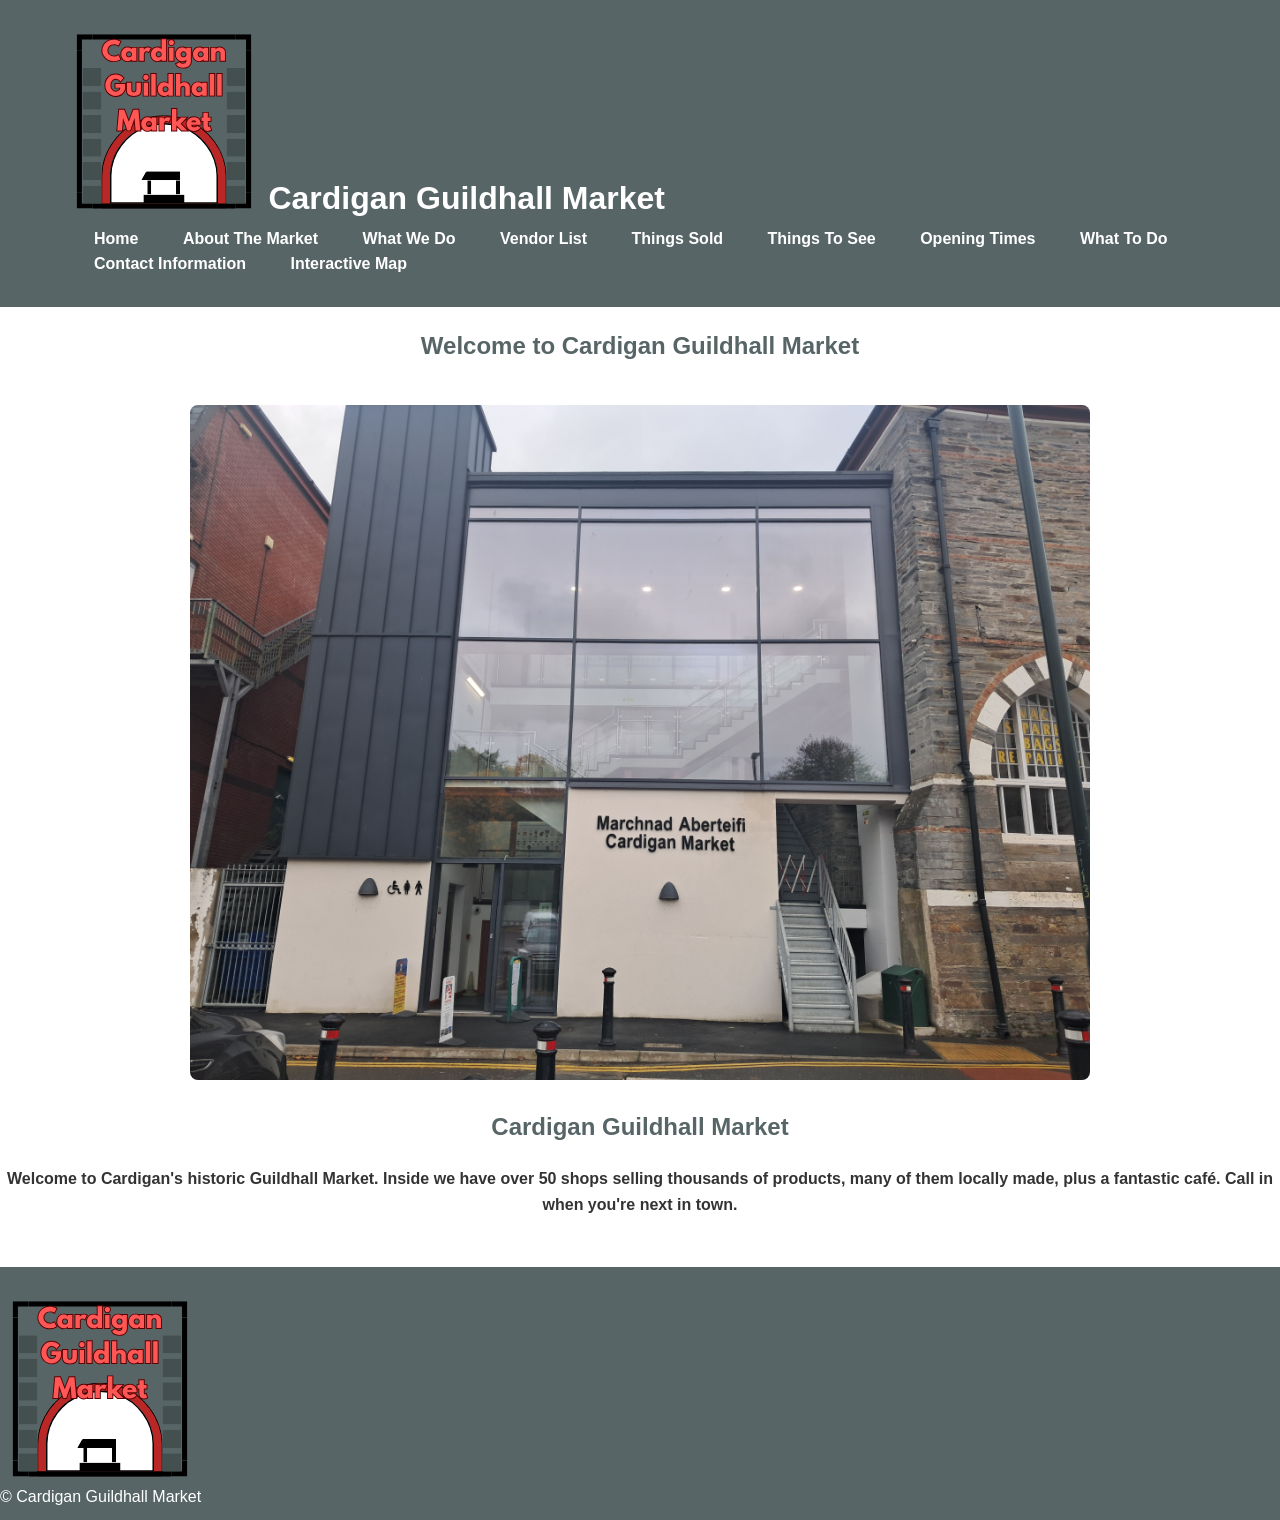
<file: index.html>
<!DOCTYPE html>
<html lang="en">
<head>
    <link rel="stylesheet" href="style.css">
    <meta charset="UTF-8">
    <meta name="viewport" content="width=device-width, initial-scale=1.0">
    <title>Home</title>
    <link rel="icon" type="image/ico" href="Assets/guildhall256.ico"/>
</head>

<body>
    <header>
        <div class="container">
            <img src="Assets/marketlogo.svg" width="200" alt="Market Logo">
            <h1>Cardigan Guildhall Market</h1>
            <nav>
                <ul>
                    <li><a href="index.html">Home</a></li>
                    <li><a href="aboutthemarket.html">About The Market</a></li>
                    <li><a href="whatwedo.html">What We Do</a></li>
                    <li><a href="vendorlist.html">Vendor List</a></li>
                    <li><a href="thingssold.html">Things Sold</a></li>
                    <li><a href="thingstosee.html">Things To See</a></li>
                    <li><a href="openingtimes.html">Opening Times</a></li>
                    <li><a href="whattodo.html">What To Do</a></li>
                    <li><a href="contactinformation.html">Contact Information</a></li>
                    <li><a href="interactivemap.html">Interactive Map</a></li>
 
                </ul>
            </nav>
        </div>
    </header>

<main>
    <section>
        <center><h2>Welcome to Cardigan Guildhall Market</h2>
        <img src="Assets/backmarket.jpg" width="900" height="900" alt="Back of Market" class="responsive-img">
    </center>
    </section>

    <section>
        <center><h2>Cardigan Guildhall Market</h2>
        <h4>Welcome to Cardigan's historic Guildhall Market. Inside we have over 50 shops selling thousands of products, many of them locally made, plus a fantastic café. Call in when you're next in town.</center>
</h4>
    </section>
</main>

<footer>
    <img src="Assets/marketlogo.svg" width="200" alt="Market Logo">
    <p>© Cardigan Guildhall Market</p>
</footer>

</body>
</html>
</file>
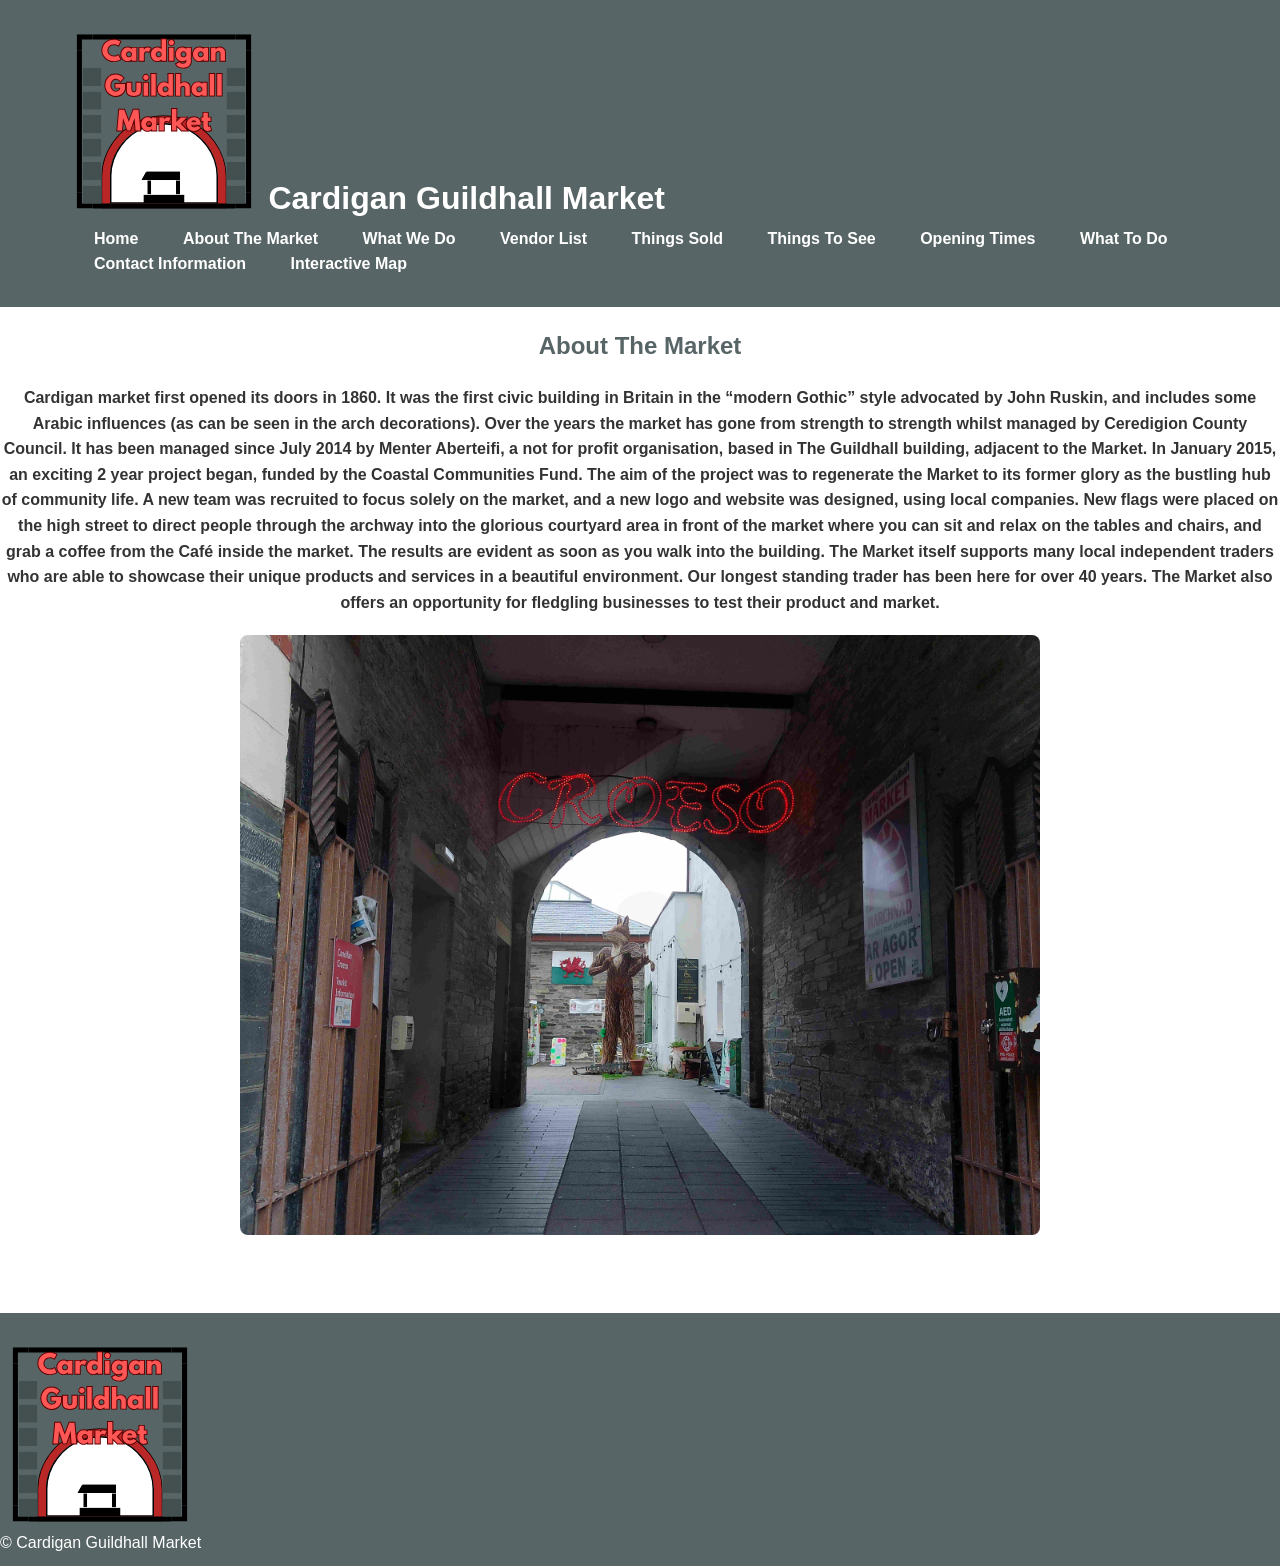
<file: aboutthemarket.html>
<!DOCTYPE html>
<html lang="en">
<head>
    <link rel="stylesheet" href="style.css">
    <meta charset="UTF-8">
    <meta name="viewport" content="width=device-width, initial-scale=1.0">
    <title>About The Market</title>
    <link rel="icon" type="image/ico" href="Assets/guildhall256.ico"/>
</head>

<body>
    <header>
        <div class="container">
            <img src="Assets/marketlogo.svg" width="200" alt="Market Logo">
            <h1>Cardigan Guildhall Market</h1>
            <nav>
                <ul>
                    <li><a href="index.html">Home</a></li>
                    <li><a href="aboutthemarket.html">About The Market</a></li>
                    <li><a href="whatwedo.html">What We Do</a></li>
                    <li><a href="vendorlist.html">Vendor List</a></li>
                    <li><a href="thingssold.html">Things Sold</a></li>
                    <li><a href="thingstosee.html">Things To See</a></li>
                    <li><a href="openingtimes.html">Opening Times</a></li>
                    <li><a href="whattodo.html">What To Do</a></li>
                    <li><a href="contactinformation.html">Contact Information</a></li>
                    <li><a href="interactivemap.html">Interactive Map</a></li>
 
                </ul>
            </nav>
        </div>
    </header>

<main>
    <section>
        <center><h2>About The Market</h2></center>
    </section>

    <section>
        <center><h4>Cardigan market first opened its doors in 1860. It was the first civic building in Britain in the “modern Gothic” style advocated by John Ruskin, and includes some Arabic influences (as can be seen in the arch decorations). Over the years the market has gone from strength to strength whilst managed by Ceredigion County Council.
It has been managed since July 2014 by Menter Aberteifi, a not for profit organisation, based in The Guildhall building, adjacent to the Market. In January 2015, an exciting 2 year project began, funded by the Coastal Communities Fund. The aim of the project was to regenerate the Market to its former glory as the bustling hub of community life.
A new team was recruited to focus solely on the market, and a new logo and website was designed, using local companies. New flags were placed on the high street to direct people through the archway into the glorious courtyard area in front of the market where you can sit and relax on the tables and chairs, and grab a coffee from the Café inside the market.
The results are evident as soon as you walk into the building. The Market itself supports many local independent traders who are able to showcase their unique products and services in a beautiful environment. Our longest standing trader has been here for over 40 years. The Market also offers an opportunity for fledgling businesses to test their product and market.
</h4>
        <img src="Assets/Croeso.jpg" width="800" height="700" alt="Croeso" class="responsive-img">
    </center>
    </section>
</main>

<footer>
    <img src="Assets/marketlogo.svg" width="200" alt="Market Logo">
    <p>© Cardigan Guildhall Market</p>
</footer>

</body>
</html>
</file>
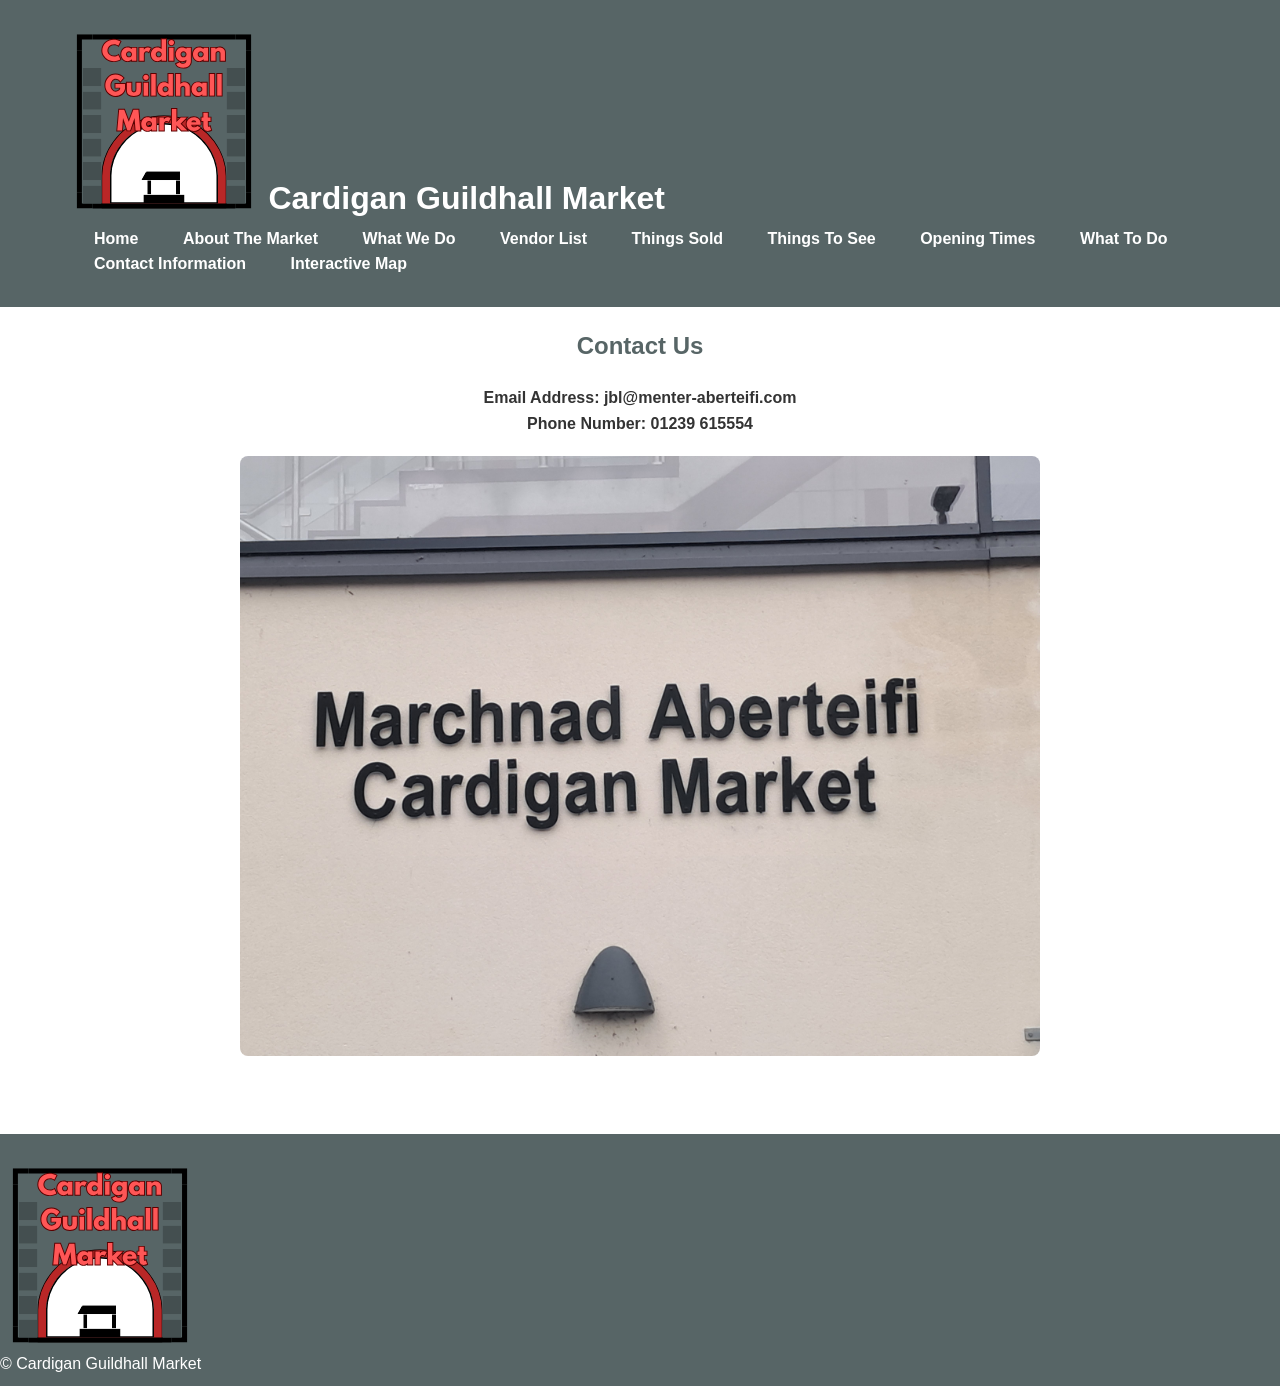
<file: contactinformation.html>
<!DOCTYPE html>
<html lang="en">
<head>
    <link rel="stylesheet" href="style.css">
    <meta charset="UTF-8">
    <meta name="viewport" content="width=device-width, initial-scale=1.0">
    <title>Contact Information</title>
    <link rel="icon" type="image/ico" href="Assets/guildhall256.ico"/>
</head>

<body>
    <header>
        <div class="container">
            <img src="Assets/marketlogo.svg" width="200" alt="Market Logo">
            <h1>Cardigan Guildhall Market</h1>
            <nav>
                <ul>
                    <li><a href="index.html">Home</a></li>
                    <li><a href="aboutthemarket.html">About The Market</a></li>
                    <li><a href="whatwedo.html">What We Do</a></li>
                    <li><a href="vendorlist.html">Vendor List</a></li>
                    <li><a href="thingssold.html">Things Sold</a></li>
                    <li><a href="thingstosee.html">Things To See</a></li>
                    <li><a href="openingtimes.html">Opening Times</a></li>
                    <li><a href="whattodo.html">What To Do</a></li>
                    <li><a href="contactinformation.html">Contact Information</a></li>
                    <li><a href="interactivemap.html">Interactive Map</a></li>
 
                </ul>
            </nav>
        </div>
    </header>

<main>
    <section>
        <center><h2>Contact Us</h2></center>
    </section>

    <section>
        <center><h4>Email Address: jbl@menter-aberteifi.com</h4>
        <h4>Phone Number: 01239 615554</h4>
        <img src="Assets/Market_Nameplate.jpg" width="800" height="700" alt="Market Nameplate" class="responsive-img">
    </center>
    </section>
</main>

<footer>
    <img src="Assets/marketlogo.svg" width="200" alt="Market Logo">
    <p>© Cardigan Guildhall Market</p>
</footer>

</body>
</html>
</file>
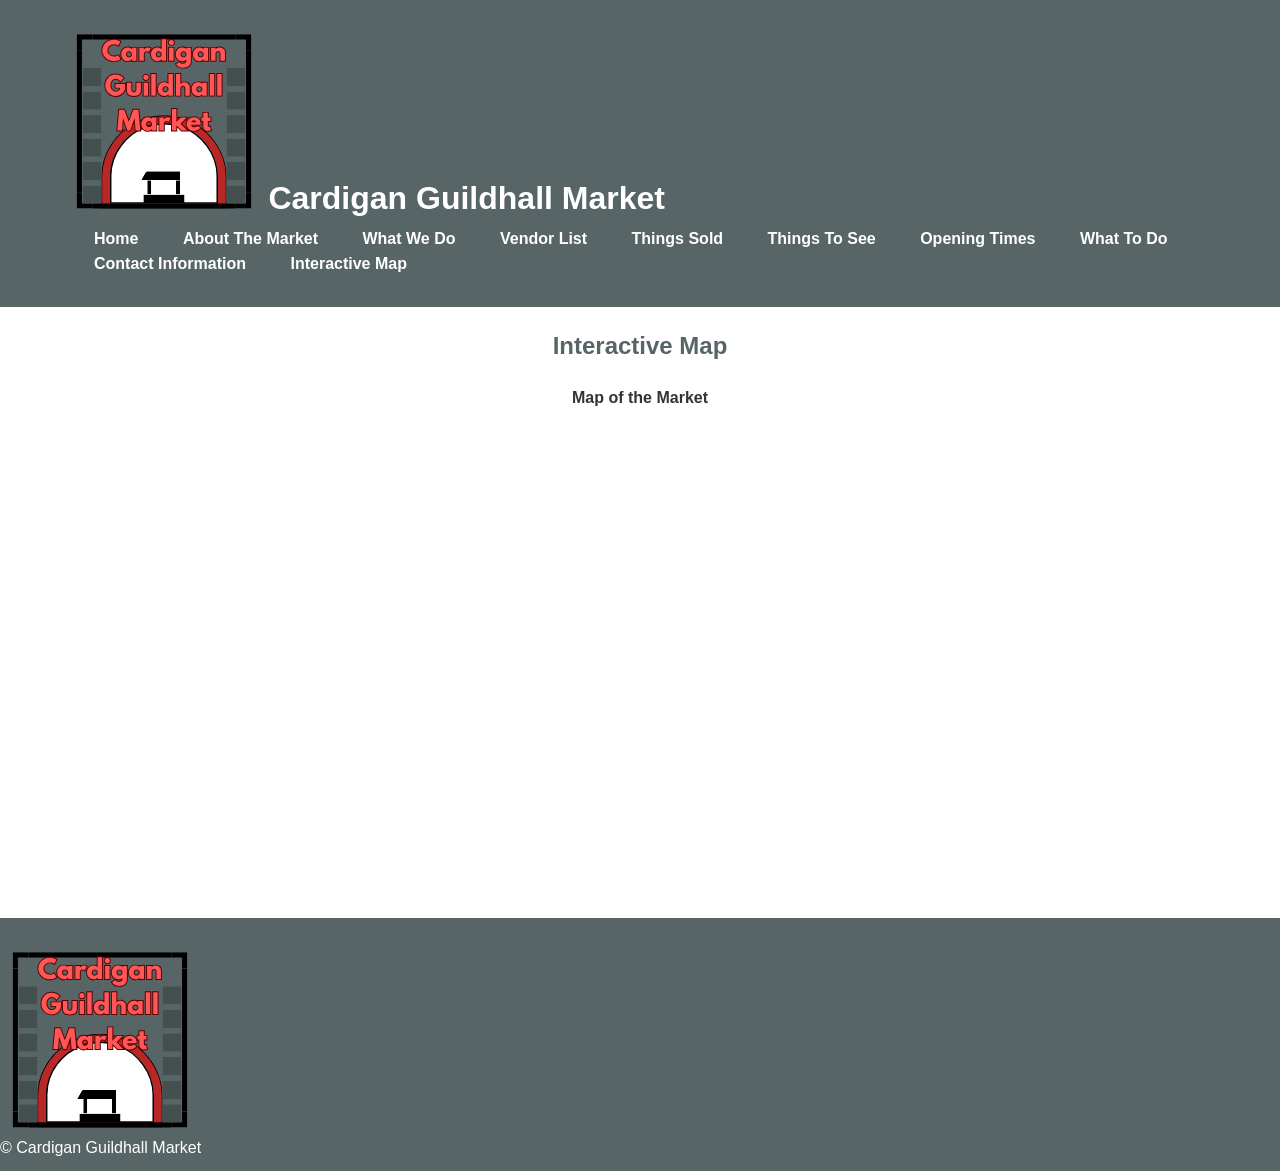
<file: interactivemap.html>
<!DOCTYPE html>
<html lang="en">
<head>
    <link rel="stylesheet" href="style.css">
    <meta charset="UTF-8">
    <meta name="viewport" content="width=device-width, initial-scale=1.0">
    <title>Interactive Map</title>
    <link rel="icon" type="image/ico" href="Assets/guildhall256.ico"/>
</head>

<body>
    <header>
        <div class="container">
            <img src="Assets/marketlogo.svg" width="200" alt="Market Logo">
            <h1>Cardigan Guildhall Market</h1>
            <nav>
                <ul>
                    <li><a href="index.html">Home</a></li>
                    <li><a href="aboutthemarket.html">About The Market</a></li>
                    <li><a href="whatwedo.html">What We Do</a></li>
                    <li><a href="vendorlist.html">Vendor List</a></li>
                    <li><a href="thingssold.html">Things Sold</a></li>
                    <li><a href="thingstosee.html">Things To See</a></li>
                    <li><a href="openingtimes.html">Opening Times</a></li>
                    <li><a href="whattodo.html">What To Do</a></li>
                    <li><a href="contactinformation.html">Contact Information</a></li>
                    <li><a href="interactivemap.html">Interactive Map</a></li>
 
                </ul>
            </nav>
        </div>
    </header>

<main>
    <section>
        <center><h2>Interactive Map</h2></center>
    </section>

    <section>
        <center><h4>Map of the Market</h4>
        <iframe src="https://www.google.com/maps/embed?pb=!1m18!1m12!1m3!1d2451.7681465600135!2d-4.666234306582835!3d52.0839503961041!2m3!1f0!2f0!3f0!3m2!1i1024!2i768!4f13.1!3m3!1m2!1s0x486f2fccacca98d3%3A0x4c9034dfbe00afcc!2sCardigan%20Guildhall%20Market!5e0!3m2!1sen!2suk!4v1779180029885!5m2!1sen!2suk" width="600" height="450" style="border:0;" allowfullscreen="" loading="lazy" referrerpolicy="no-referrer-when-downgrade"></iframe>
    </center>
    </section>
</main>

<footer>
    <img src="Assets/marketlogo.svg" width="200" alt="Market Logo">
    <p>© Cardigan Guildhall Market</p>
</footer>

</body>
</html>
</file>
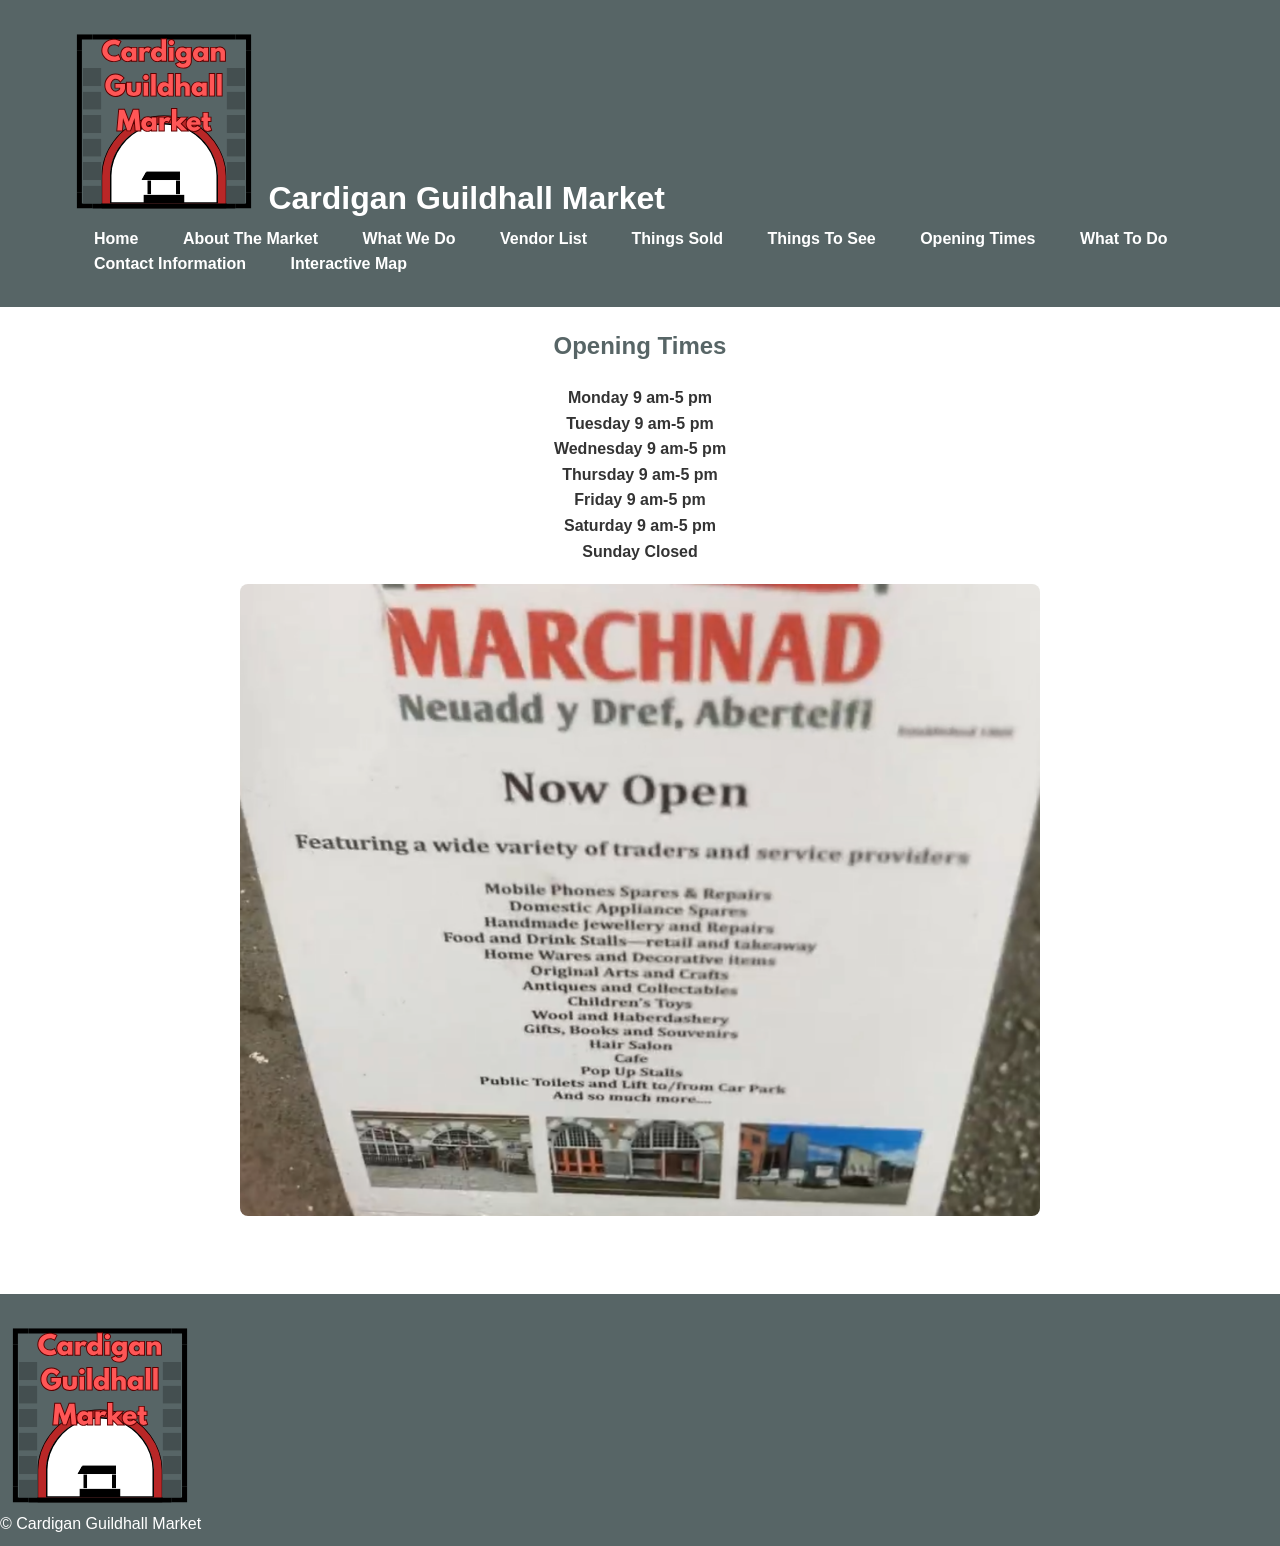
<file: openingtimes.html>
<!DOCTYPE html>
<html lang="en">
<head>
    <link rel="stylesheet" href="style.css">
    <meta charset="UTF-8">
    <meta name="viewport" content="width=device-width, initial-scale=1.0">
    <title>Opening Times</title>
    <link rel="icon" type="image/ico" href="Assets/guildhall256.ico"/>
</head>

<body>
    <header>
        <div class="container">
            <img src="Assets/marketlogo.svg" width="200" alt="Market Logo">
            <h1>Cardigan Guildhall Market</h1>
            <nav>
                <ul>
                    <li><a href="index.html">Home</a></li>
                    <li><a href="aboutthemarket.html">About The Market</a></li>
                    <li><a href="whatwedo.html">What We Do</a></li>
                    <li><a href="vendorlist.html">Vendor List</a></li>
                    <li><a href="thingssold.html">Things Sold</a></li>
                    <li><a href="thingstosee.html">Things To See</a></li>
                    <li><a href="openingtimes.html">Opening Times</a></li>
                    <li><a href="whattodo.html">What To Do</a></li>
                    <li><a href="contactinformation.html">Contact Information</a></li>
                    <li><a href="interactivemap.html">Interactive Map</a></li>
 
                </ul>
            </nav>
        </div>
    </header>

<main>
    <section>
        <center><h2>Opening Times</h2></center>
    </section>

    <section>
    <center>
    <b>
        <ul>
            <li>Monday 9 am-5 pm</li>
            <li>Tuesday 9 am-5 pm</li>
            <li>Wednesday 9 am-5 pm</li>
            <li>Thursday 9 am-5 pm</li>
            <li>Friday 9 am-5 pm</li>
            <li>Saturday 9 am-5 pm</li>
            <li>Sunday Closed</li>
        </ul>
    </b>
        <img src="Assets/Names.png" width="800" height="700" alt="Names" class="responsive-img">
    </center>
    </section>
</main>

<footer>
    <img src="Assets/marketlogo.svg" width="200" alt="Market Logo">
    <p>© Cardigan Guildhall Market</p>
</footer>

</body>
</html>
</file>
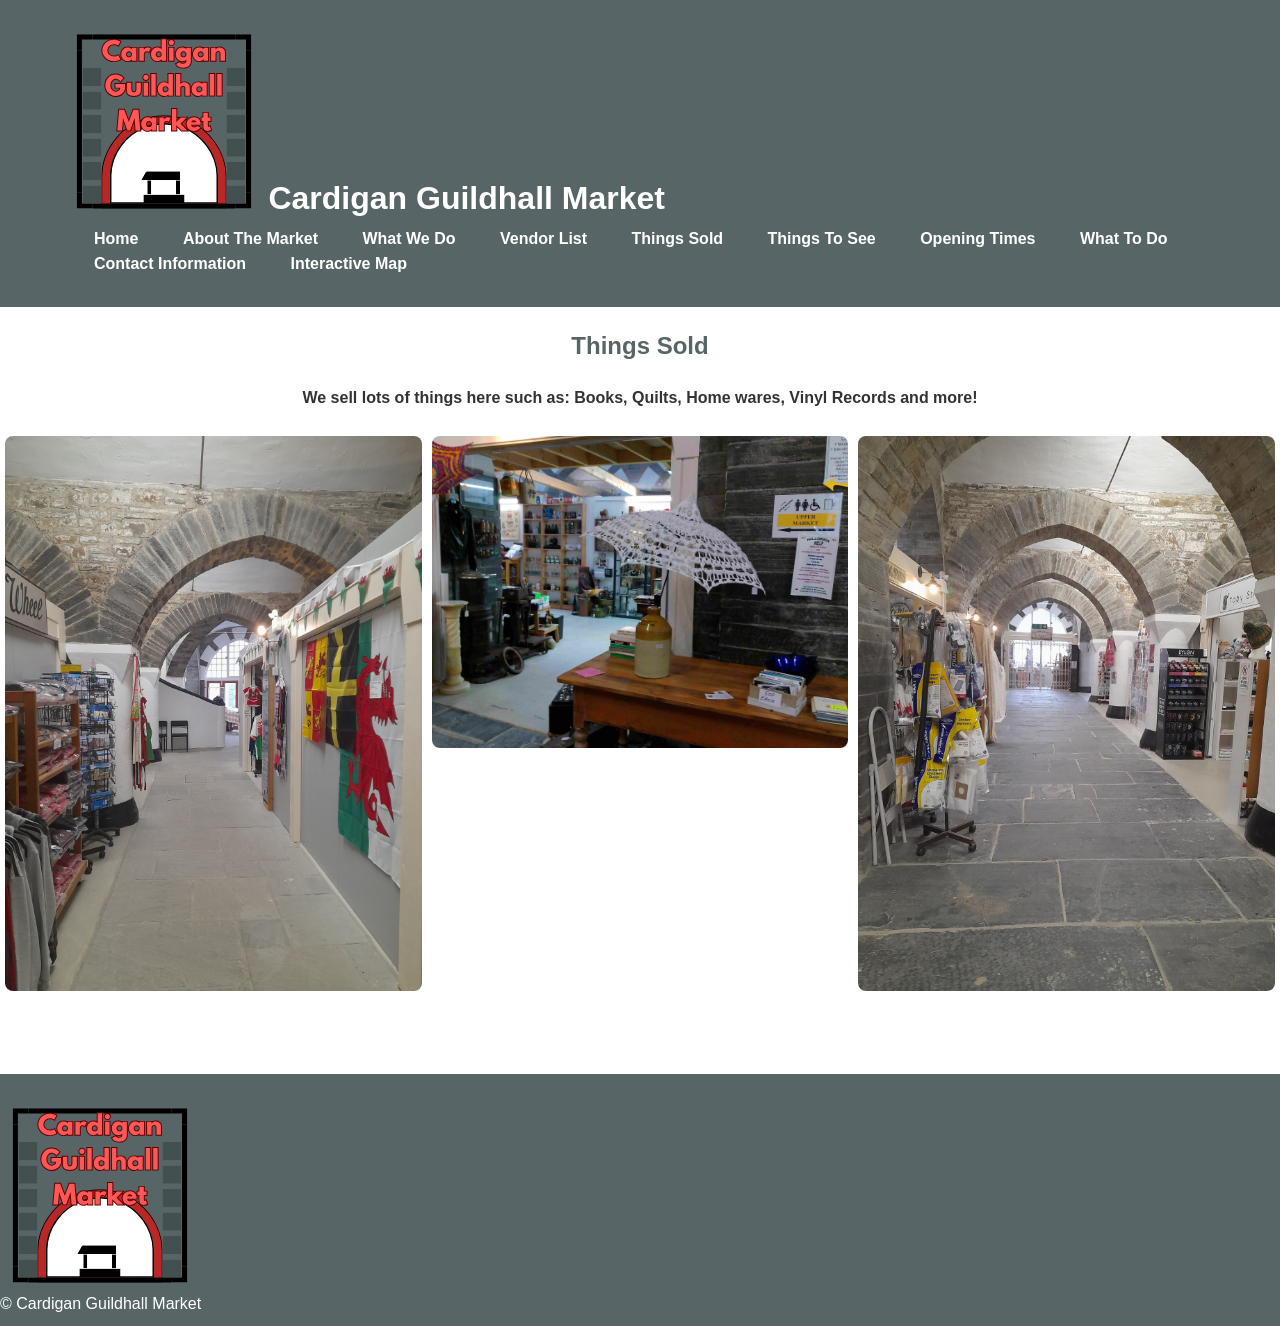
<file: thingssold.html>
<!DOCTYPE html>
<html lang="en">
<head>
    <link rel="stylesheet" href="style.css">
    <meta charset="UTF-8">
    <meta name="viewport" content="width=device-width, initial-scale=1.0">
    <title>Things Sold</title>
    <link rel="icon" type="image/ico" href="Assets/guildhall256.ico"/>
</head>

<body>
    <header>
        <div class="container">
            <img src="Assets/marketlogo.svg" width="200" alt="Market Logo">
            <h1>Cardigan Guildhall Market</h1>
            <nav>
                <ul>
                    <li><a href="index.html">Home</a></li>
                    <li><a href="aboutthemarket.html">About The Market</a></li>
                    <li><a href="whatwedo.html">What We Do</a></li>
                    <li><a href="vendorlist.html">Vendor List</a></li>
                    <li><a href="thingssold.html">Things Sold</a></li>
                    <li><a href="thingstosee.html">Things To See</a></li>
                    <li><a href="openingtimes.html">Opening Times</a></li>
                    <li><a href="whattodo.html">What To Do</a></li>
                    <li><a href="contactinformation.html">Contact Information</a></li>
                    <li><a href="interactivemap.html">Interactive Map</a></li>
 
                </ul>
            </nav>
        </div>
    </header>

<main>
    <section>
        <center><h2>Things Sold</h2></center>
    </section>

    <section>
        <center><h4>We sell lots of things here such as: Books, Quilts, Home wares, Vinyl Records and more!</h4>
        <div class="row">
  <div class="column">
    <img src="Assets/Downstairs_Hallway_1.jpg" alt="Downstairs_Hallway_1" style="width:100%" class="responsive-img">
  </div>
  <div class="column">
    <img src="Assets/Antiques.jpg" alt="Antiques" style="width:100%" class="responsive-img">
  </div>
  <div class="column">
    <img src="Assets/Downstairs_Hallway_2.jpg" alt="Downstairs_Hallway_2" style="width:100%" class="responsive-img">
  </div>
</div>
    </center>
    </section>
</main>

<footer>
    <img src="Assets/marketlogo.svg" width="200" alt="Market Logo">
    <p>© Cardigan Guildhall Market</p>
</footer>

</body>
</html>
</file>
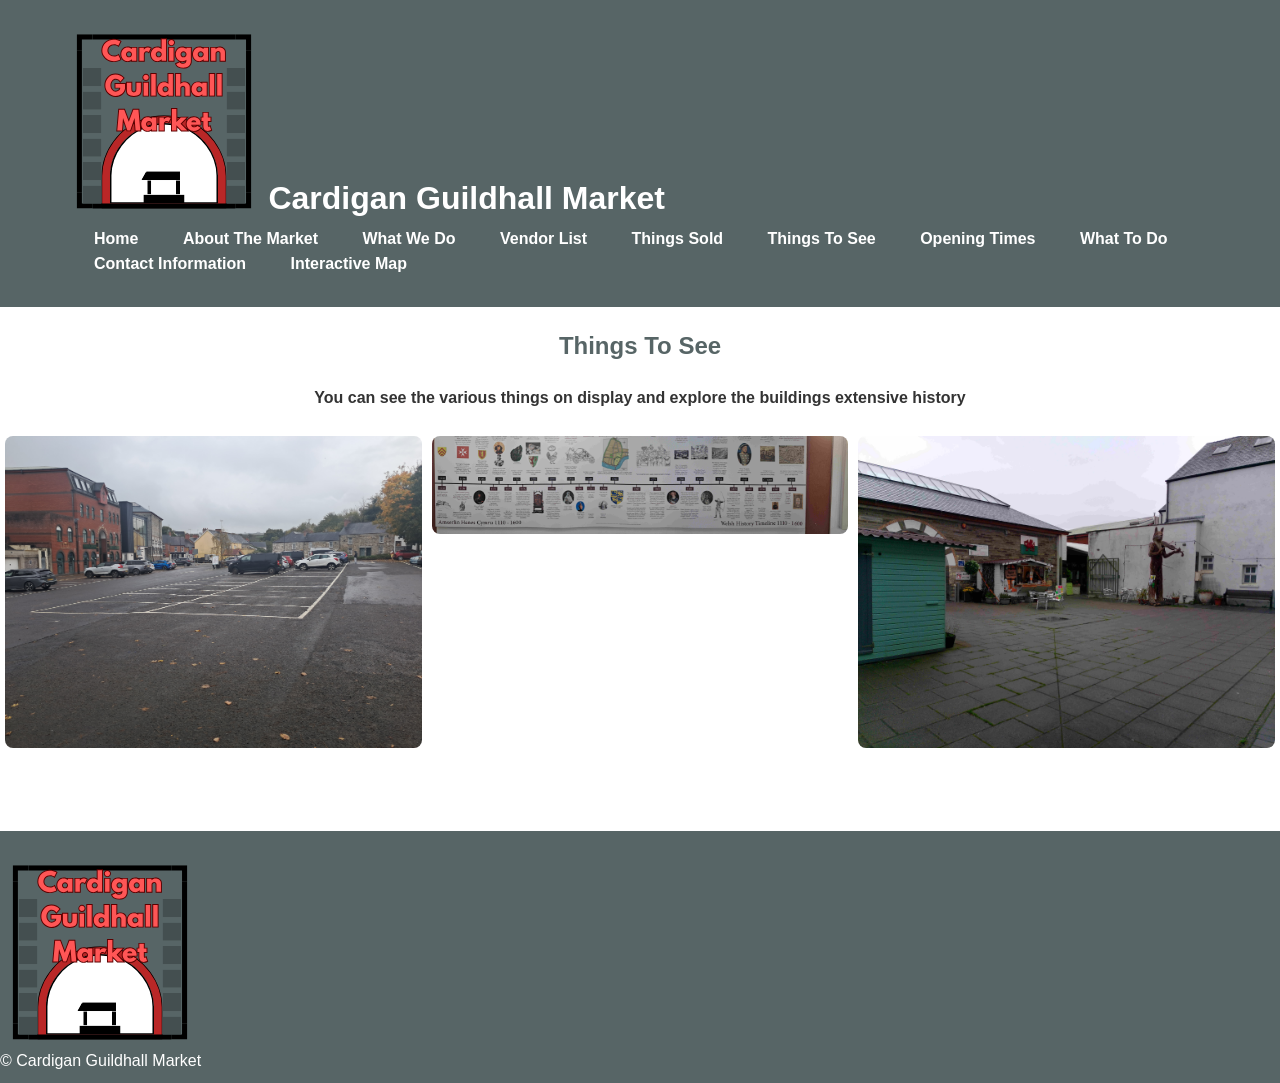
<file: thingstosee.html>
<!DOCTYPE html>
<html lang="en">
<head>
    <link rel="stylesheet" href="style.css">
    <meta charset="UTF-8">
    <meta name="viewport" content="width=device-width, initial-scale=1.0">
    <title>Things To See</title>
    <link rel="icon" type="image/ico" href="Assets/guildhall256.ico"/>
</head>

<body>
    <header>
        <div class="container">
            <img src="Assets/marketlogo.svg" width="200" alt="Market Logo">
            <h1>Cardigan Guildhall Market</h1>
            <nav>
                <ul>
                    <li><a href="index.html">Home</a></li>
                    <li><a href="aboutthemarket.html">About The Market</a></li>
                    <li><a href="whatwedo.html">What We Do</a></li>
                    <li><a href="vendorlist.html">Vendor List</a></li>
                    <li><a href="thingssold.html">Things Sold</a></li>
                    <li><a href="thingstosee.html">Things To See</a></li>
                    <li><a href="openingtimes.html">Opening Times</a></li>
                    <li><a href="whattodo.html">What To Do</a></li>
                    <li><a href="contactinformation.html">Contact Information</a></li>
                    <li><a href="interactivemap.html">Interactive Map</a></li>
 
                </ul>
            </nav>
        </div>
    </header>

<main>
    <section>
        <center><h2>Things To See</h2></center>
    </section>

    <section>
        <center><h4>You can see the various things on display and explore the buildings extensive history</h4>
        <div class="row">
  <div class="column">
    <img src="Assets/Car_Park_2.jpg" alt="Car_Park_2" style="width:100%" class="responsive-img">
  </div>
  <div class="column">
    <img src="Assets/Panoramic_History_Timeline.jpg" alt="Panoramic_History_Timeline" style="width:100%" class="responsive-img">
  </div>
  <div class="column">
    <img src="Assets/Courtyard.jpg" alt="Courtyard" style="width:100%" class="responsive-img">
  </div>
</div>
    </center>
    </section>
</main>

<footer>
    <img src="Assets/marketlogo.svg" width="200" alt="Market Logo">
    <p>© Cardigan Guildhall Market</p>
</footer>

</body>
</html>
</file>
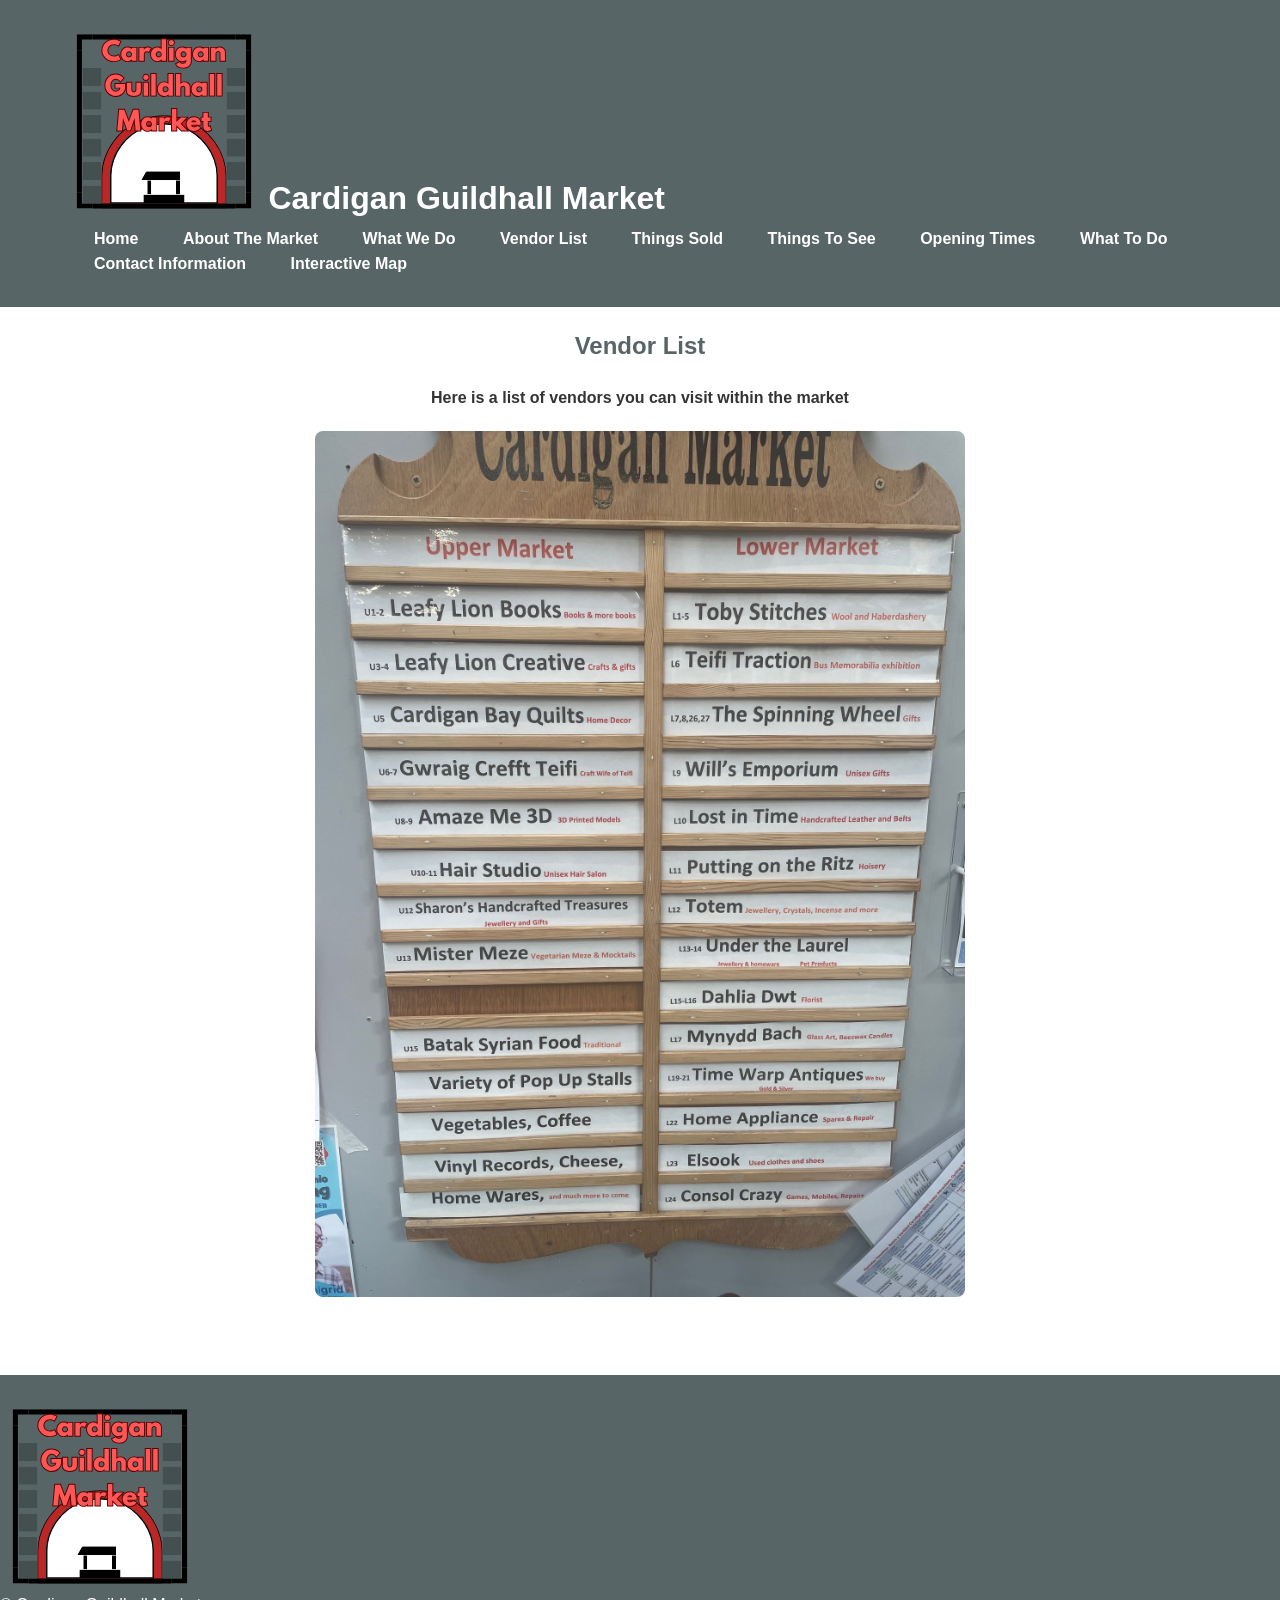
<file: vendorlist.html>
<!DOCTYPE html>
<html lang="en">
<head>
    <link rel="stylesheet" href="style.css">
    <meta charset="UTF-8">
    <meta name="viewport" content="width=device-width, initial-scale=1.0">
    <title>Vendor List</title>
    <link rel="icon" type="image/ico" href="Assets/guildhall256.ico"/>
</head>

<body>
    <header>
        <div class="container">
            <img src="Assets/marketlogo.svg" width="200" alt="Market Logo">
            <h1>Cardigan Guildhall Market</h1>
            <nav>
                <ul>
                    <li><a href="index.html">Home</a></li>
                    <li><a href="aboutthemarket.html">About The Market</a></li>
                    <li><a href="whatwedo.html">What We Do</a></li>
                    <li><a href="vendorlist.html">Vendor List</a></li>
                    <li><a href="thingssold.html">Things Sold</a></li>
                    <li><a href="thingstosee.html">Things To See</a></li>
                    <li><a href="openingtimes.html">Opening Times</a></li>
                    <li><a href="whattodo.html">What To Do</a></li>
                    <li><a href="contactinformation.html">Contact Information</a></li>
                    <li><a href="interactivemap.html">Interactive Map</a></li>
 
                </ul>
            </nav>
        </div>
    </header>

<main>
    <section>
        <center><h2>Vendor List</h2></center>
    </section>

    <section>
        <center><h4>Here is a list of vendors you can visit within the market</h4>
        <img src="Assets/marketstalls.jpeg" width="650" height="900" alt="Market Stalls" class="responsive-img">
    </center>
    </section>
</main>

<footer>
    <img src="Assets/marketlogo.svg" width="200" alt="Market Logo">
    <p>© Cardigan Guildhall Market</p>
</footer>

</body>
</html>
</file>
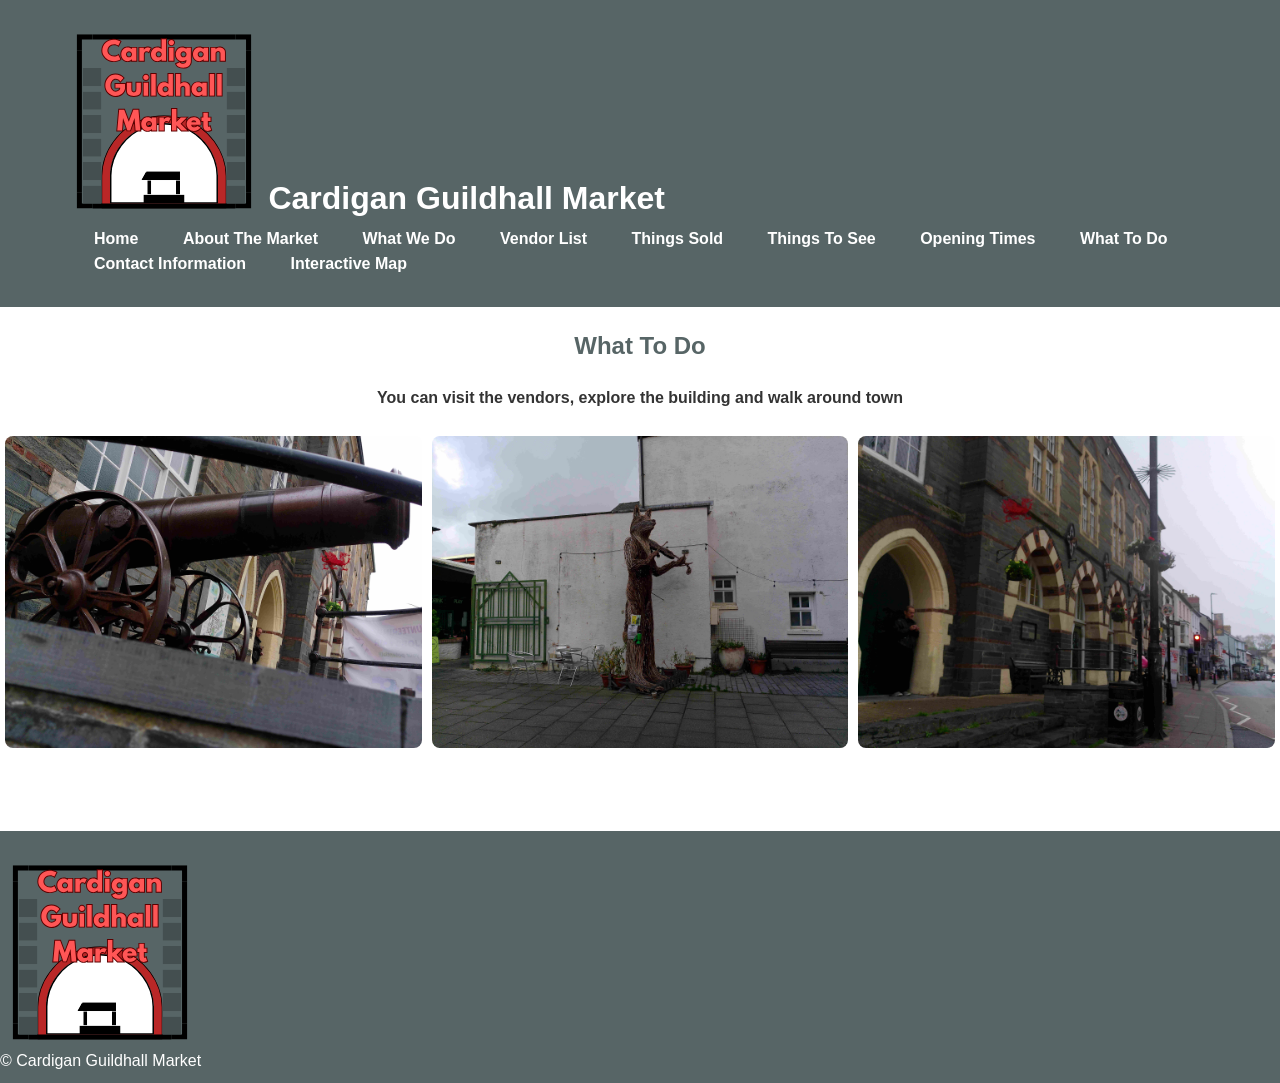
<file: whattodo.html>
<!DOCTYPE html>
<html lang="en">
<head>
    <link rel="stylesheet" href="style.css">
    <meta charset="UTF-8">
    <meta name="viewport" content="width=device-width, initial-scale=1.0">
    <title>What To Do</title>
    <link rel="icon" type="image/ico" href="Assets/guildhall256.ico"/>
</head>

<body>
    <header>
        <div class="container">
            <img src="Assets/marketlogo.svg" width="200" alt="Market Logo">
            <h1>Cardigan Guildhall Market</h1>
            <nav>
                <ul>
                    <li><a href="index.html">Home</a></li>
                    <li><a href="aboutthemarket.html">About The Market</a></li>
                    <li><a href="whatwedo.html">What We Do</a></li>
                    <li><a href="vendorlist.html">Vendor List</a></li>
                    <li><a href="thingssold.html">Things Sold</a></li>
                    <li><a href="thingstosee.html">Things To See</a></li>
                    <li><a href="openingtimes.html">Opening Times</a></li>
                    <li><a href="whattodo.html">What To Do</a></li>
                    <li><a href="contactinformation.html">Contact Information</a></li>
                    <li><a href="interactivemap.html">Interactive Map</a></li>
 
                </ul>
            </nav>
        </div>
    </header>

<main>
    <section>
        <center><h2>What To Do</h2></center>
    </section>

    <section>
        <center><h4>You can visit the vendors, explore the building and walk around town</h4>
        <div class="row">
  <div class="column">
    <img src="Assets/Cannon.jpg" alt="Cannon" style="width:100%" class="responsive-img">
  </div>
  <div class="column">
    <img src="Assets/Statue.jpg" alt="Statue" style="width:100%" class="responsive-img">
  </div>
  <div class="column">
    <img src="Assets/Exterior.jpg" alt="Exterior" style="width:100%" class="responsive-img">
  </div>
</div>
    </center>
    </section>
</main>

<footer>
    <img src="Assets/marketlogo.svg" width="200" alt="Market Logo">
    <p>© Cardigan Guildhall Market</p>
</footer>

</body>
</html>
</file>
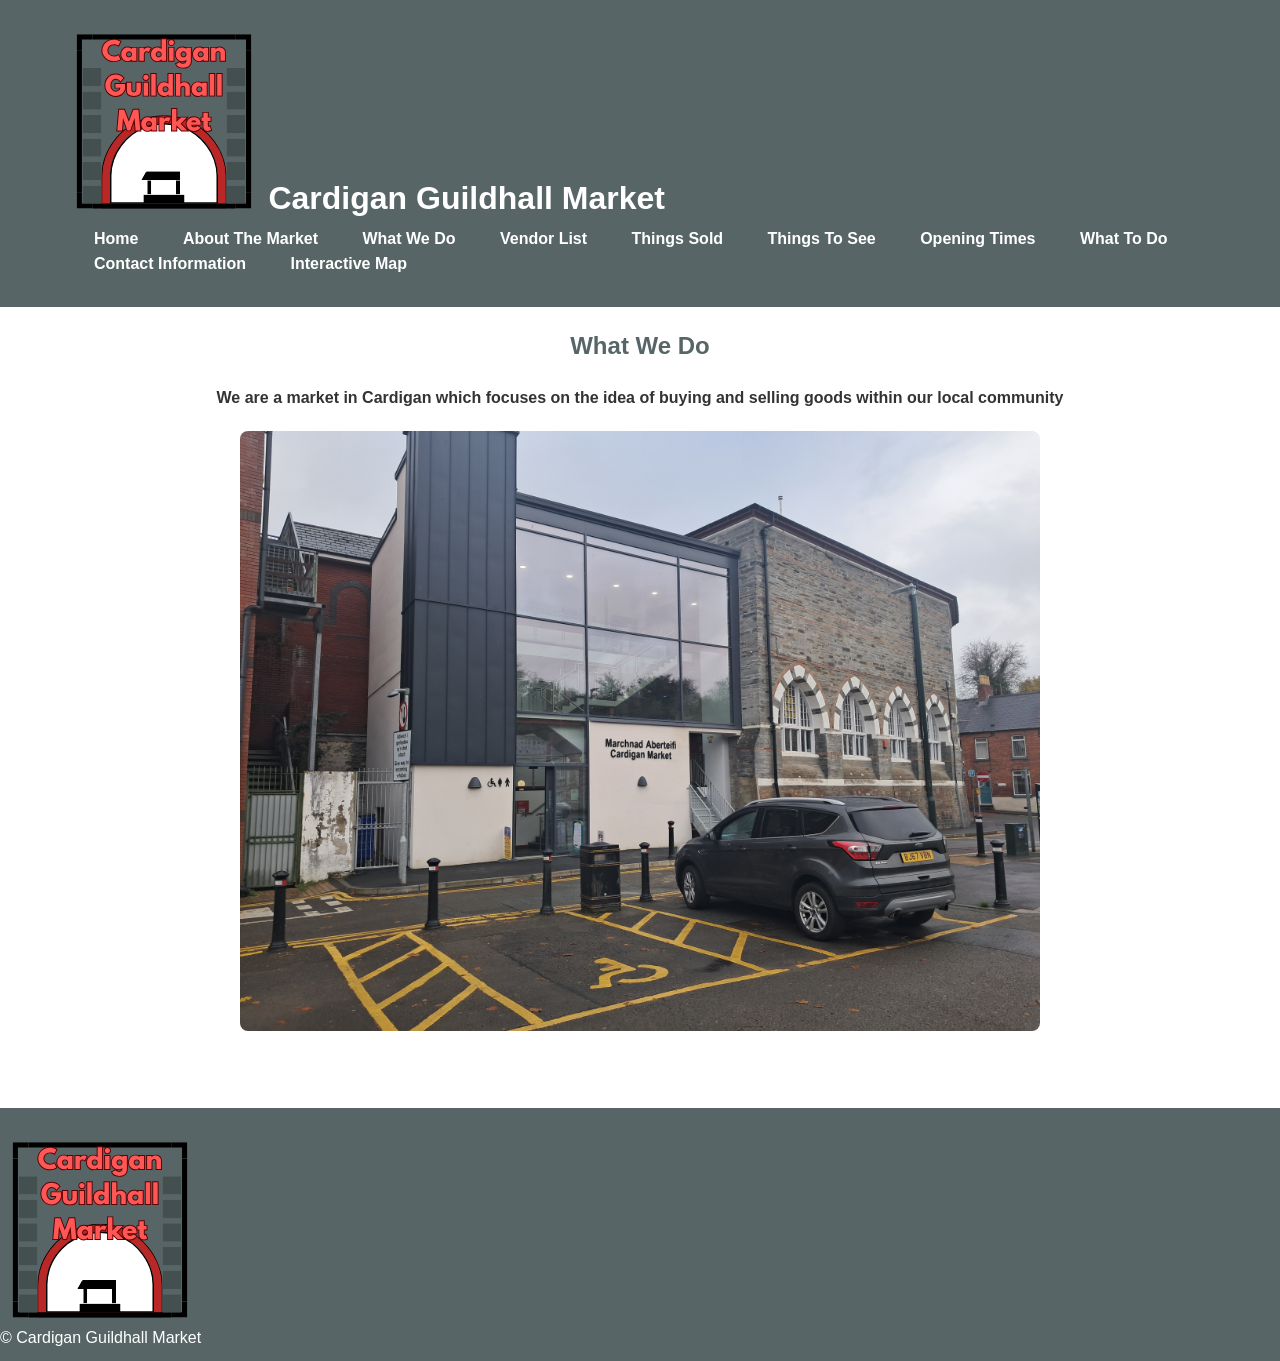
<file: whatwedo.html>
<!DOCTYPE html>
<html lang="en">
<head>
    <link rel="stylesheet" href="style.css">
    <meta charset="UTF-8">
    <meta name="viewport" content="width=device-width, initial-scale=1.0">
    <title>What We Do</title>
    <link rel="icon" type="image/ico" href="Assets/guildhall256.ico"/>
</head>

<body>
    <header>
        <div class="container">
            <img src="Assets/marketlogo.svg" width="200" alt="Market Logo">
            <h1>Cardigan Guildhall Market</h1>
            <nav>
                <ul>
                    <li><a href="index.html">Home</a></li>
                    <li><a href="aboutthemarket.html">About The Market</a></li>
                    <li><a href="whatwedo.html">What We Do</a></li>
                    <li><a href="vendorlist.html">Vendor List</a></li>
                    <li><a href="thingssold.html">Things Sold</a></li>
                    <li><a href="thingstosee.html">Things To See</a></li>
                    <li><a href="openingtimes.html">Opening Times</a></li>
                    <li><a href="whattodo.html">What To Do</a></li>
                    <li><a href="contactinformation.html">Contact Information</a></li>
                    <li><a href="interactivemap.html">Interactive Map</a></li>
 
                </ul>
            </nav>
        </div>
    </header>

<main>
    <section>
        <center><h2>What We Do</h2></center>
    </section>

    <section>
        <center><h4>We are a market in Cardigan which focuses on the idea of buying and selling goods within our local community</h4>
        <img src="Assets/backmarketsideprofile.jpg" width="800" height="700" alt="Back of Market side profile" class="responsive-img">
    </center>
    </section>
</main>

<footer>
    <img src="Assets/marketlogo.svg" width="200" alt="Market Logo">
    <p>© Cardigan Guildhall Market</p>
</footer>

</body>
</html>
</file>
<file: style.css>
:root {
    --primary-blue: #576566;  /* Deep Professional Blue */
    --secondary-orange: #b92727; /* Vibrant Alert Orange */
    --light-gray: #f4f4f4;
    --white: #ffffff;
    --text-dark: #333;
}

* {
    margin: 0;
    padding: 0;
    box-sizing: border-box;
}

body {
    font-family: Arial, sans-serif;
    line-height: 1.6;
    color: var(--text-dark);
    background-color: var(--white);
}

.container {
    width: 90%;
    max-width: 1200px;
    margin: 0 auto;
    padding: 20px 0;
}

/* --- Responsive Image Styling --- */
.responsive-img {
    max-width: 100%;
    height: auto;
    border-radius: 8px; /* Smooth corners */
    margin: 20px 0;
}

/* --- Header & Navbar Styling (Blue with Orange Text) --- */
header {
    background-color: var(--primary-blue);
    color: var(--white);
    padding: 10px 0;
}

header h1 {
    display: inline-block;
}

nav ul {
    float: center;
    list-style: none;
    margin-top: 1px;
}

nav ul li {
    display: inline;
    margin-left: 20px;
}

nav ul li a {
    text-decoration: none;
    color: var(--white);
    font-weight: bold;
    padding: 5px 10px;
    transition: all 0.3s ease;
}

/* Hover & Active States (Switch to Orange) */
nav ul li a:hover,
nav ul li a.active {
    background-color: var(--secondary-orange);
    color: var(--white);
    border-radius: 4px;
}

/* --- Main Content Styling --- */
main {
    padding: 20px 0;
}

main h2 {
    margin-bottom: 20px;
    color: var(--primary-blue);
}

main p {
    margin-bottom: 15px;
}

/* --- Footer Styling (Blue with Orange Highlights) --- */
footer {
    background-color: var(--primary-blue);
    color: var(--white);
    padding: 30px 0 10px 0;
    margin-top: 30px;
}

.footer-grid {
    display: grid;
    grid-template-columns: 1fr 1fr; /* Responsive grid */
    gap: 30px;
    padding-bottom: 20px;
}

footer h3 {
    color: var(--secondary-orange); /* Orange Heading */
    margin-bottom: 15px;
}

.map iframe {
    border-radius: 8px; /* Smooth corners for map */
}

.copyright {
    text-align: center;
    border-top: 1px solid rgba(255,255,255,0.2);
    padding-top: 15px;
}

/* Mobile Responsiveness for Grid */
@media (max-width: 768px) {
    .footer-grid {
        grid-template-columns: 1fr;
    }
    nav ul {
        float: none;
        text-align: center;
    }
}

/* Three image containers (use 25% for four, and 50% for two, etc) */
.column {
  float: left;
  width: 33.33%;
  padding: 5px;
}

/* Clear floats after image containers */
.row::after {
  content: "";
  clear: both;
  display: table;
}
</file>
